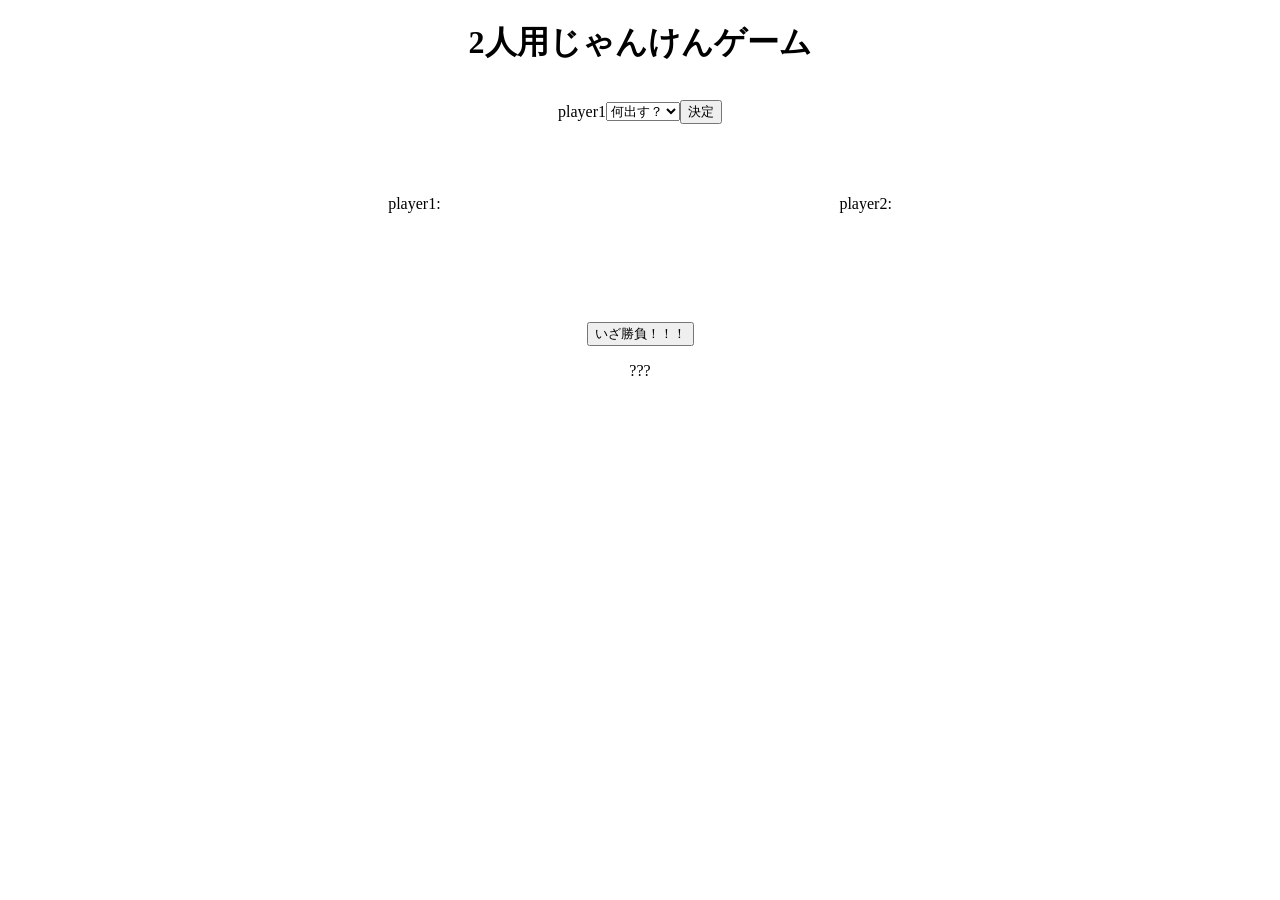
<file: jyanaken/index.html>
<!DOCTYPE html>
<html lang="ja">
  <head>
    <meta charset="UTF-8" />
    <meta name="viewport" content="width=device-width, initial-scale=1.0" />
    <link rel="stylesheet" href="./style.css" />
    <title>じゃんけんゲーム</title>
  </head>
  <body>
    <!--<h1>じゃんけんげーむ</h1>
     <div>
      <p>自分の手</p>
      <form>
        <select id="myHand">
          <option value="0">グー</option>
          <option value="1">チョキ</option>
          <option value="2">パー</option>
        </select>
      </form>
      <input type="button" value="決定" id="gameStart" />
    </div>
    <p id="cpHand"></p>
    <p id="log"></p> -->

    <!-- チャレンジ問題 -->

    <h1>2人用じゃんけんゲーム</h1>
    <div class="select-hand">
        <p id="player">player1</p>
        <form>
            <select id="playerHand">
                <option value="" selected>何出す？</option>
                <option value="0">グー</option>
                <option value="1">チョキ</option>
                <option value="2">パー</option>
            </select>
        </form>
        <input type="button" value="決定" id="setHand">
    </div>
    <div class="player-hand">
        <div id="player1Area">
            <p id="player1Hand">player1:</p>
            <img id="player1img">
        </div>
        <div id="player2Area">
            <p id="player2Hand">player2:</p>
            <img id="player2img">
        </div>
    </div>
    <input type="button" value="いざ勝負！！！" id="gameStart">
    <p id="log">???</p>

    <!-- チャレンジ問題ここまで -->

    <!-- <script src="./main.js"></script> -->
    <script src="./main2.js"></script>
  </body>
</html>
</file>
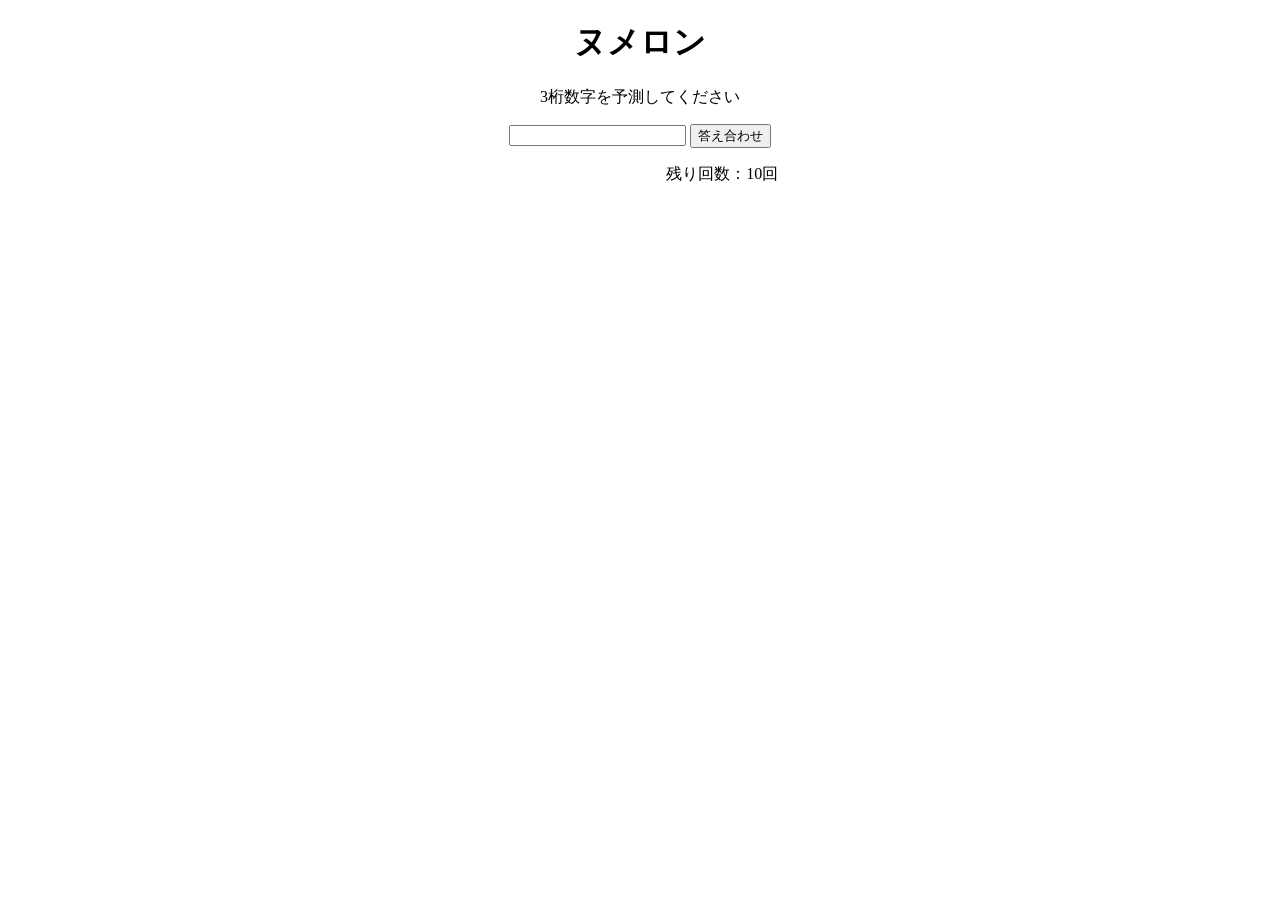
<file: numeron/index.html>
<!DOCTYPE html>
<html lang="ja">
  <head>
    <meta charset="UTF-8" />
    <meta name="viewport" content="width=device-width, initial-scale=1.0" />
    <title>ヌメロン</title>
    <style>
      body {
          max-width: 700px;
          padding: 0 3%;
          margin: 0 auto;
          text-align: center;
      }
      .flex_box {
          display: flex;
          margin: 1rem 0 0;
          justify-content: space-around;
      }
      .flex_box div {
          width: 45%;
          text-align: left;
      }
      .flex_box > div:not(:last-child) {
          margin-right: 5%;
      }
      .flex_box p {
          margin: 0;
          line-height: 1.3;
      }
      #result p:nth-child(even) {
          margin-bottom: 12px;
          padding-bottom: 5px;
          border-bottom: 1px dashed #d0c9c9;
      }
      #newGame {
          margin: 1rem auto 0;
      }
    </style>
  </head>

  <body>
    <h1>ヌメロン</h1>
    <p>3桁数字を予測してください</p>
    <input type="number" id="answerNum" />
    <button type="submit" id="numCheck">答え合わせ</button>
    <div class="flex_box">
        <div id="result"></div>
        <div id="remainTurn"></div>
    </div>
    <button id="newGame">もう一度遊ぶ</button>
    <script src="./main.js"></script>
  </body>
</html>
</file>
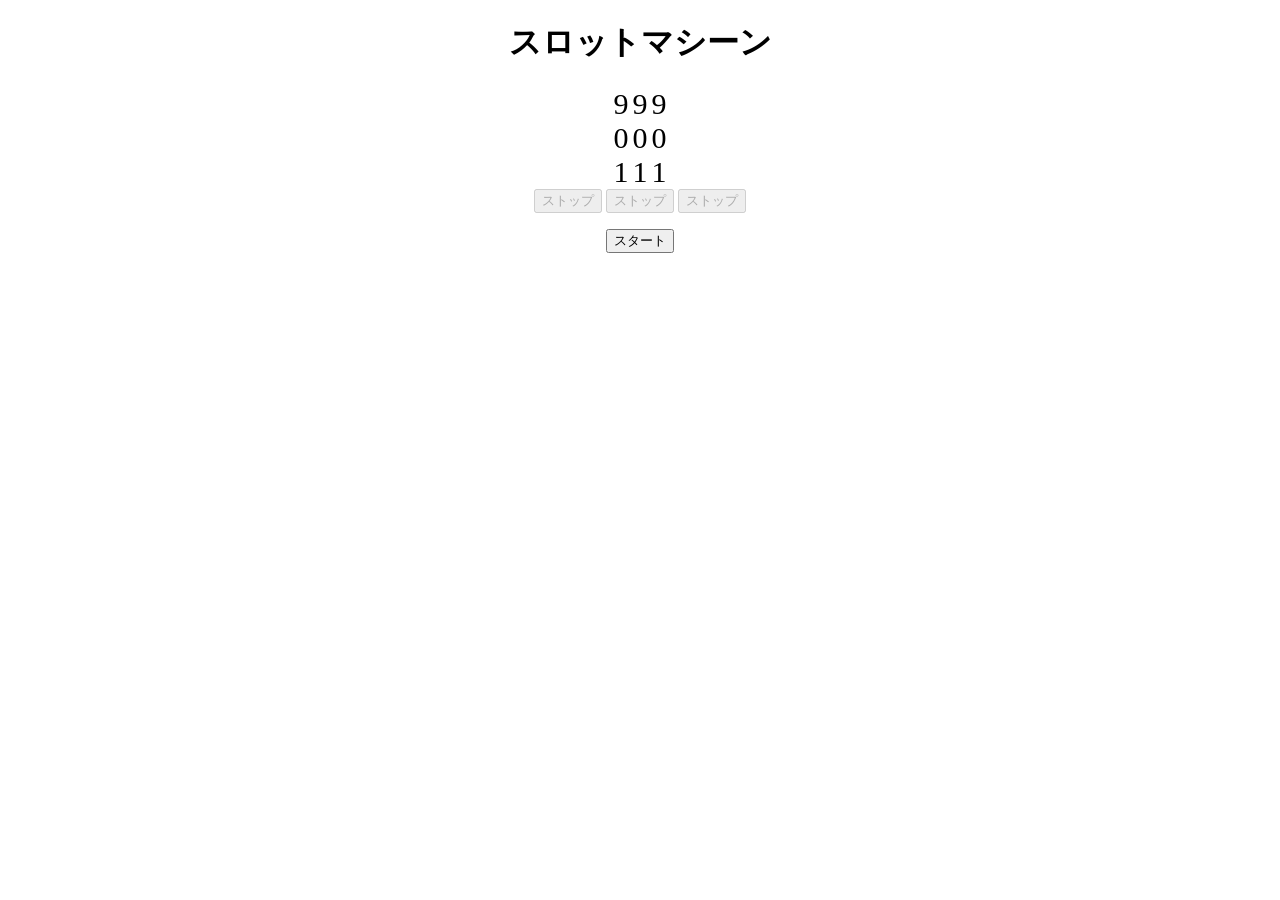
<file: slotmachine/index.html>
<!DOCTYPE html>
<html lang="ja">
<head>
    <meta charset="UTF-8">
    <meta name="viewport" content="width=device-width, initial-scale=1.0">
    <link rel="stylesheet" href="./style.css">
    <title>スロットマシーン</title>
</head>
<body>
    <h1>スロットマシーン</h1>
    <div class="slot-wrap">
        <!-- 追加チャレンジ問題 -->

        <div class="slot upper-slot">
            <p id="nowTime1"></p>
            <p id="nowTime2"></p>
            <p id="nowTime3"></p>
        </div>

        <!-- 追加チャレンジ問題 ここまで -->

        <div class="slot middle-slot">
            <p id="nowTime4"></p>
            <p id="nowTime5"></p>
            <p id="nowTime6"></p>
        </div>
        
        <!-- 追加チャレンジ問題 -->

        <div class="slot downer-slot">
            <p id="nowTime7"></p>
            <p id="nowTime8"></p>
            <p id="nowTime9"></p>
        </div>

    <form>
        <input type="button" name="" id="setTime1" value="ストップ">
        <input type="button" name="" id="setTime2" value="ストップ">
        <input type="button" name="" id="setTime3" value="ストップ">
        <input type="button" id="startTimer" value="スタート"></input>
    </form>
    <!-- <script src="./main.js"></script> -->
    <script src="./main2.js"></script>
</body>
</html>
</file>
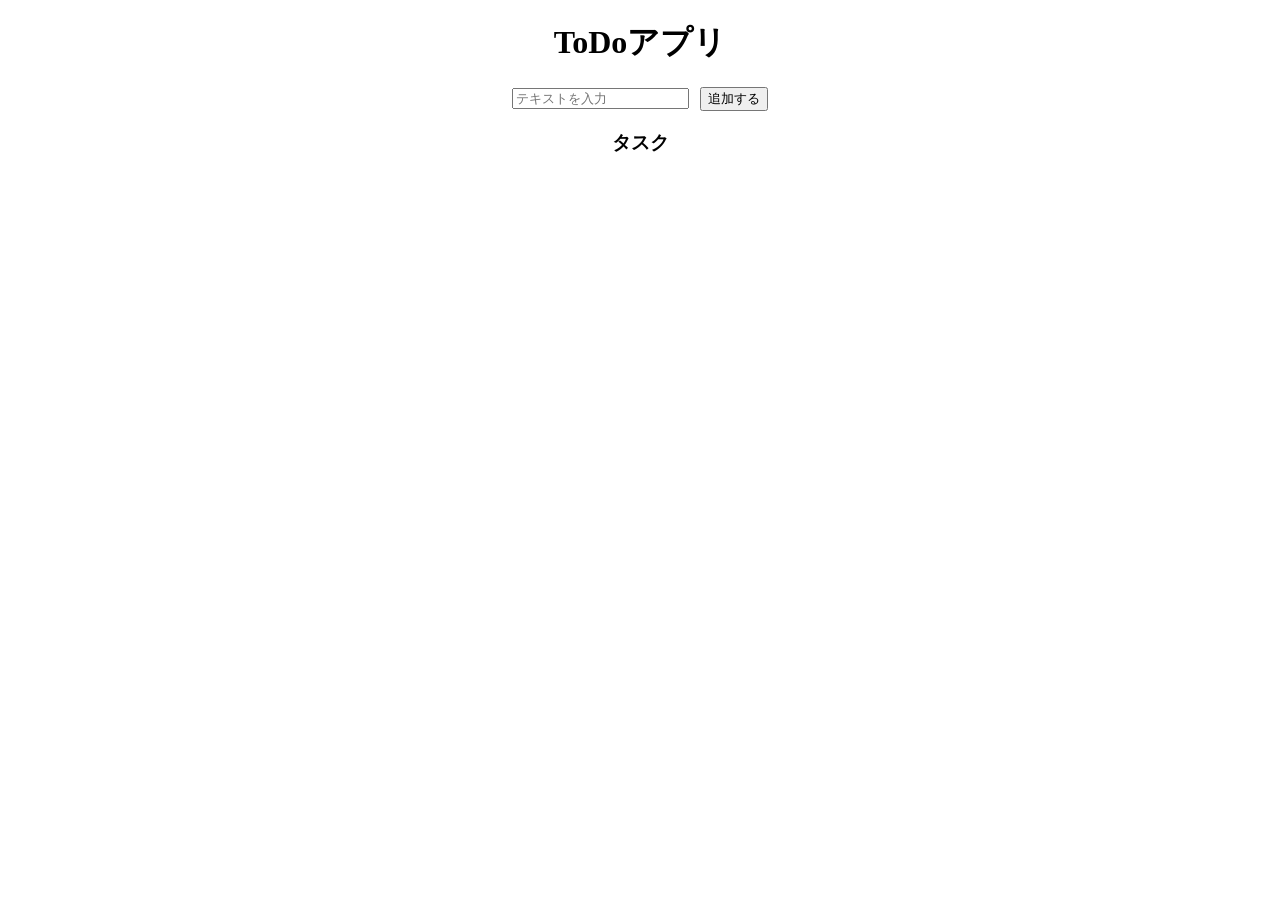
<file: ToDo/index.html>
<!DOCTYPE html>
<html lang="en">
  <head>
    <meta charset="UTF-8" />
    <meta name="viewport" content="width=device-width, initial-scale=1.0" />
    <link rel="stylesheet" href="style.css" />
    <title>ToDoアプリ</title>
  </head>
  <body>
    <header>
      <h1>ToDoアプリ</h1>
    </header>
    <div class="addli">
      <input id="add-area" type="text" placeholder="テキストを入力" />
      <button class="add-btn">追加する</button>
    </div>
    <div id="todo-app">
      <h3>タスク</h3>
      <ul class="lists" id="todo"></ul>
    </div>

    <script src="main.js"></script>
  </body>
</html>
</file>
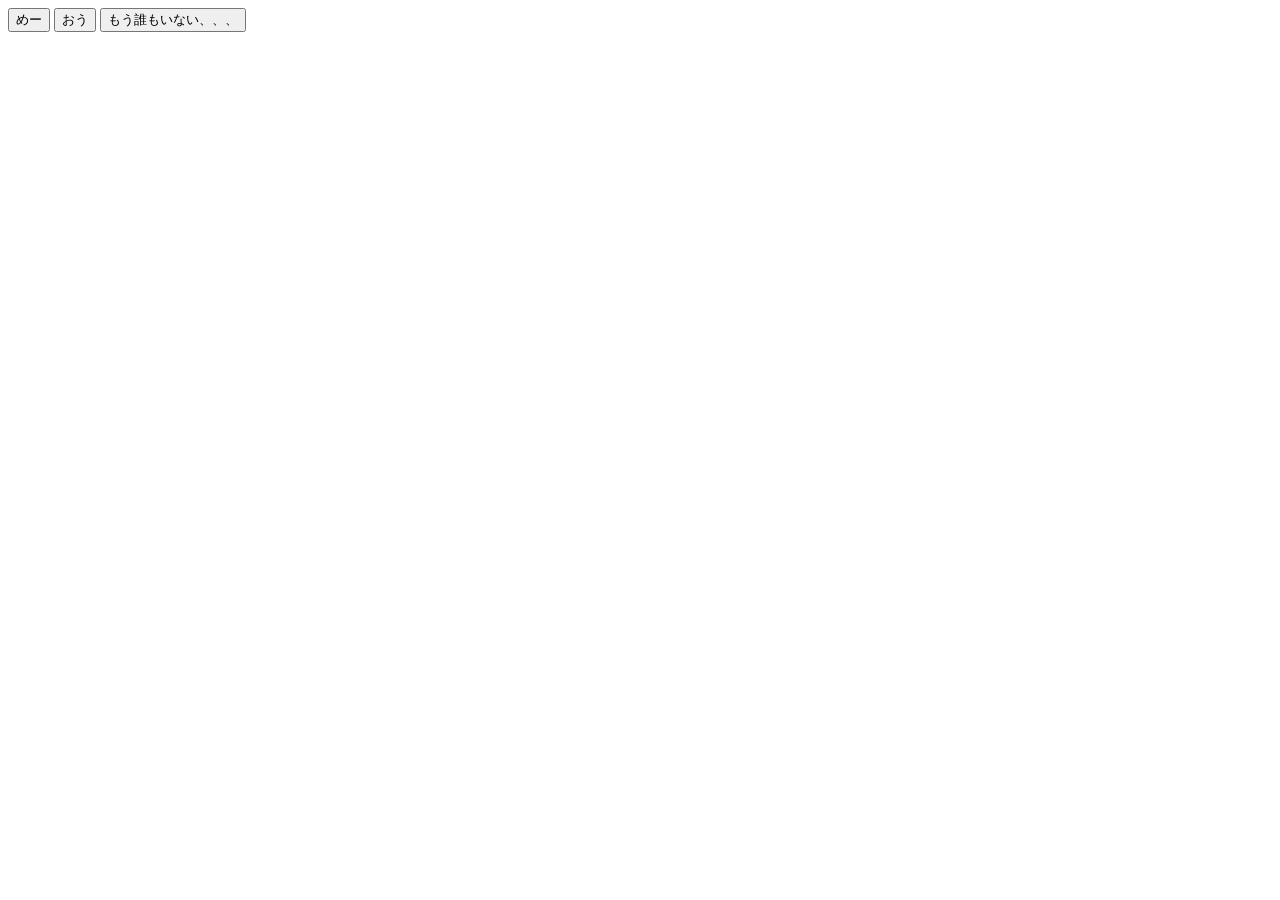
<file: easy/datyoclub/index.html>
<!DOCTYPE html>
<html lang="ja">
<head>
    <meta charset="UTF-8">
    <meta name="viewport" content="width=device-width, initial-scale=1.0">
    <title>DatyoukurabuGame</title>
</head>

<body>
    <button onclick="cntUp()">めー</button>
    <button onclick="repeat()">おう</button>
    <button onclick="cntDn()">もう誰もいない、、、</button>
    <script src="./main.js"></script>
    </body>
</html>
</file>
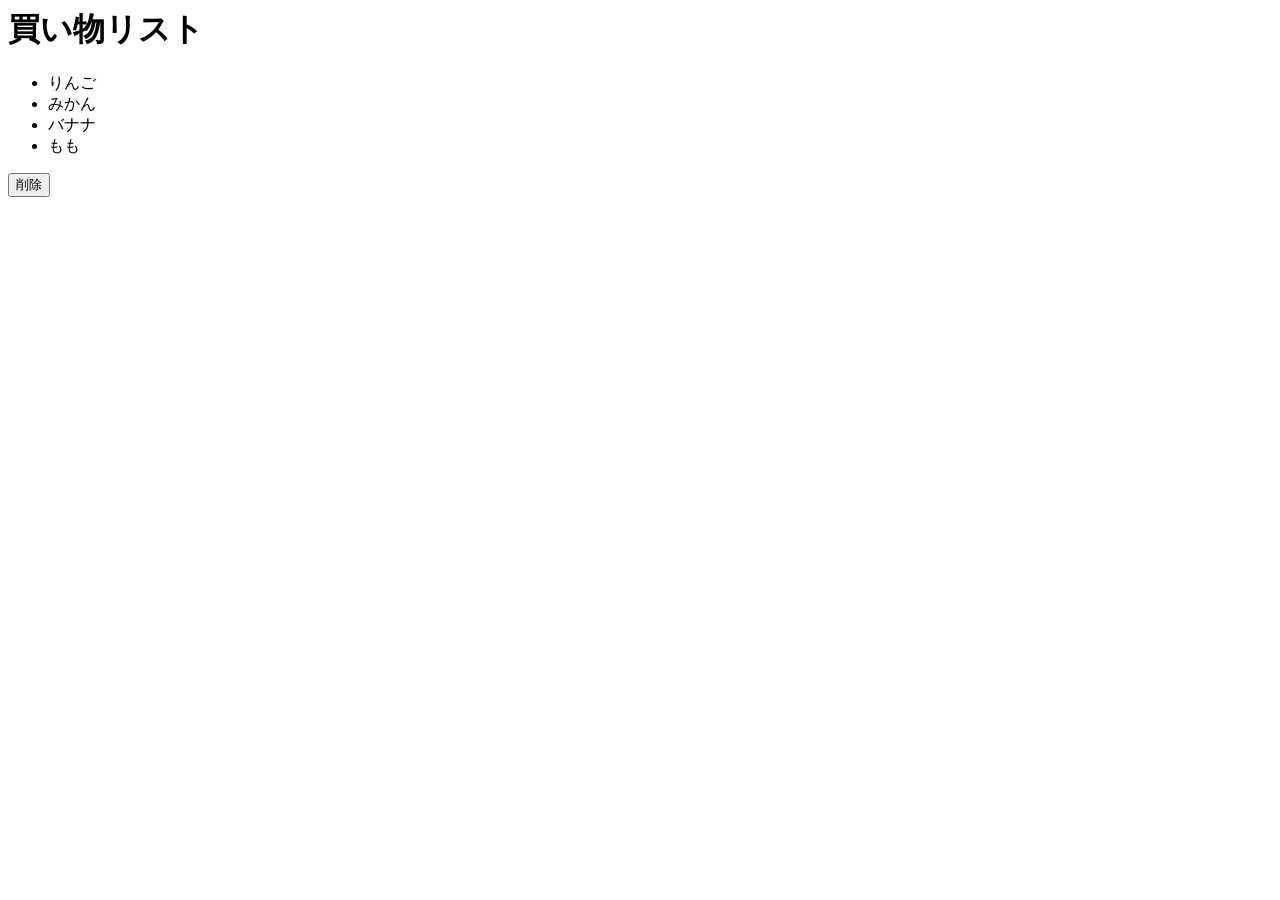
<file: easy/dom/index.html>
<html>

<body>
    <h1 id="title">買い物リスト</h1>
    <ul class="list">
        <li>りんご</li>
        <li>みかん</li>
        <li>バナナ</li>
    </ul>
    <button type="button" id="button">削除</button>

    <script src="main.js"></script>
</body>

</html>
</file>
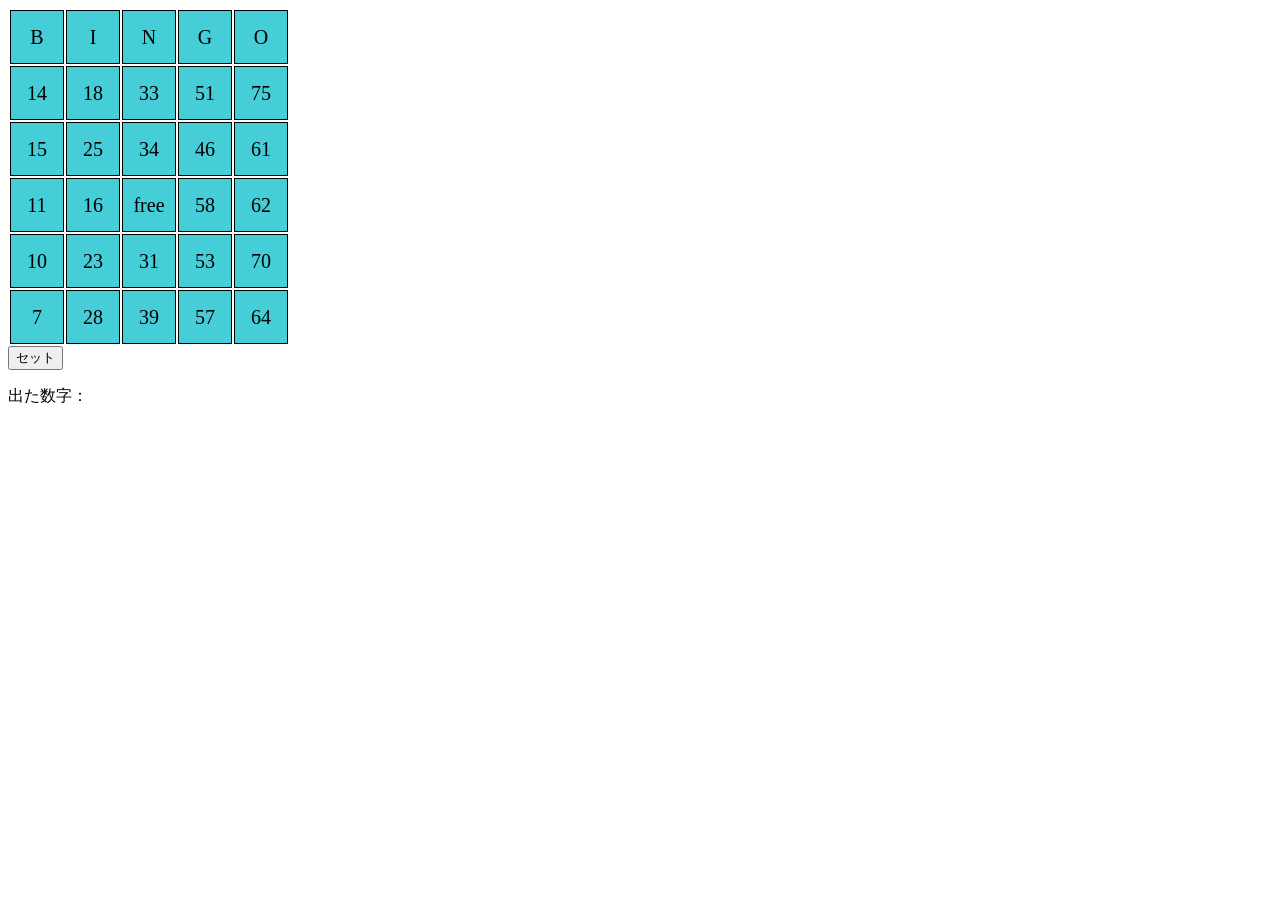
<file: hard/bingosheet/index.html>
<!DOCTYPE html>
<html lang="ja">
  <head>
    <meta charset="UTF-8" />
    <meta name="viewport" content="width=device-width, initial-scale=1.0" />
    <link rel="stylesheet" href="./style.css" />
    <title>ビンゴシート</title>
  </head>
  <body>
    <table id="view"></table>
    <button id="hitNum">セット</button>
    <p id="hitNumArea"></p>
    <script src="./main.js"></script>
  </body>
</html>
</file>
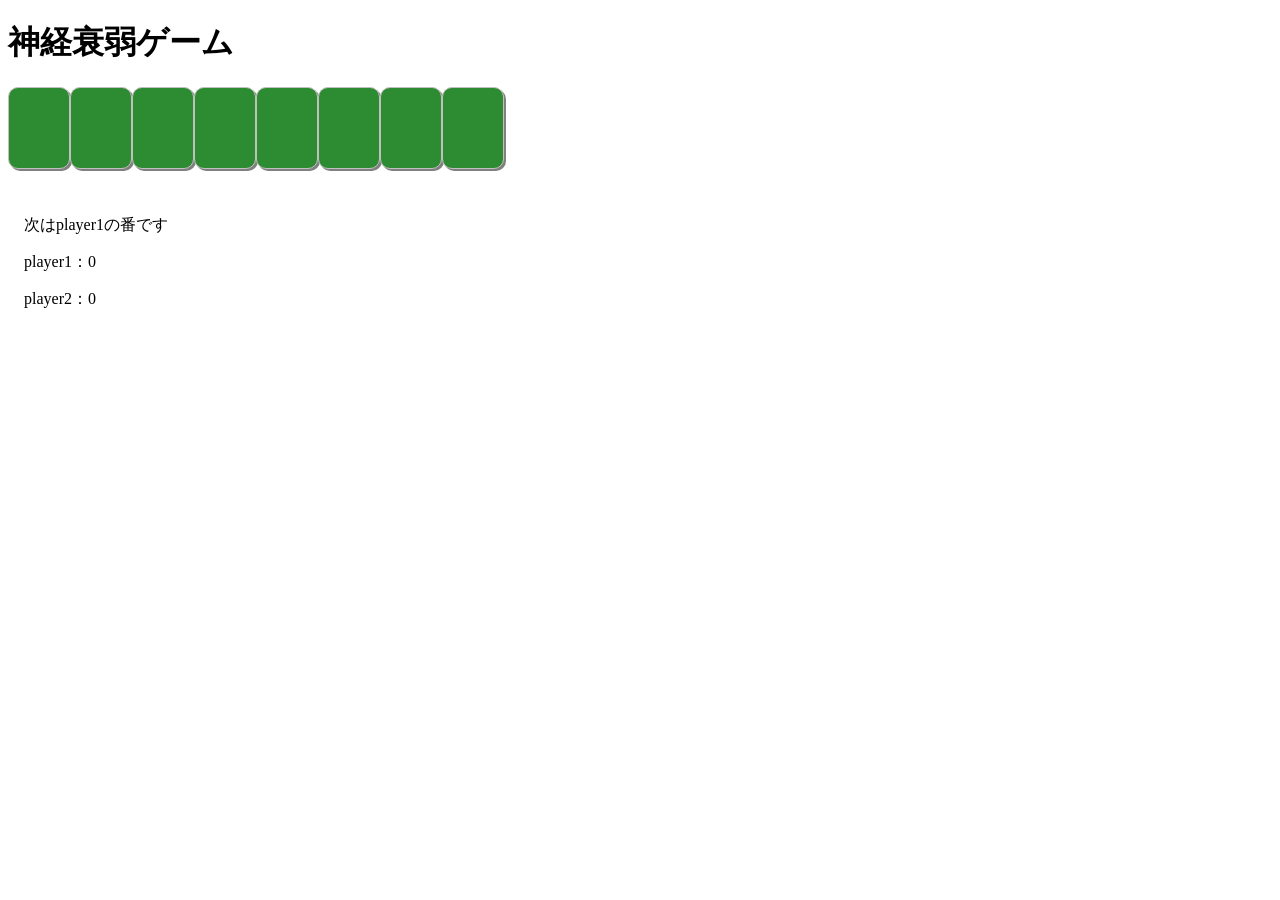
<file: hard/sinkeisuizyaku/index.html>
<!DOCTYPE html>
<html lang="ja">
  <head>
    <meta charset="UTF-8" />
    <meta name="viewport" content="width=device-width, initial-scale=1.0" />
    <link rel="stylesheet" href="./style.css" />
    <title>神経衰弱</title>
  </head>

  <body>
    <h1>神経衰弱ゲーム</h1>
    <div id="panel"></div>

    <!-- チャレンジ問題 -->

    <div class="wrap">
      <p id="nextPlayer"></p>
      <p id="player1Point"></p>  
      <p id="player2Point"></p>
    </div>

    <!-- チャレンジ問題 ここまで -->

    <script src="./main.js"></script>
  </body>
</html>
</file>
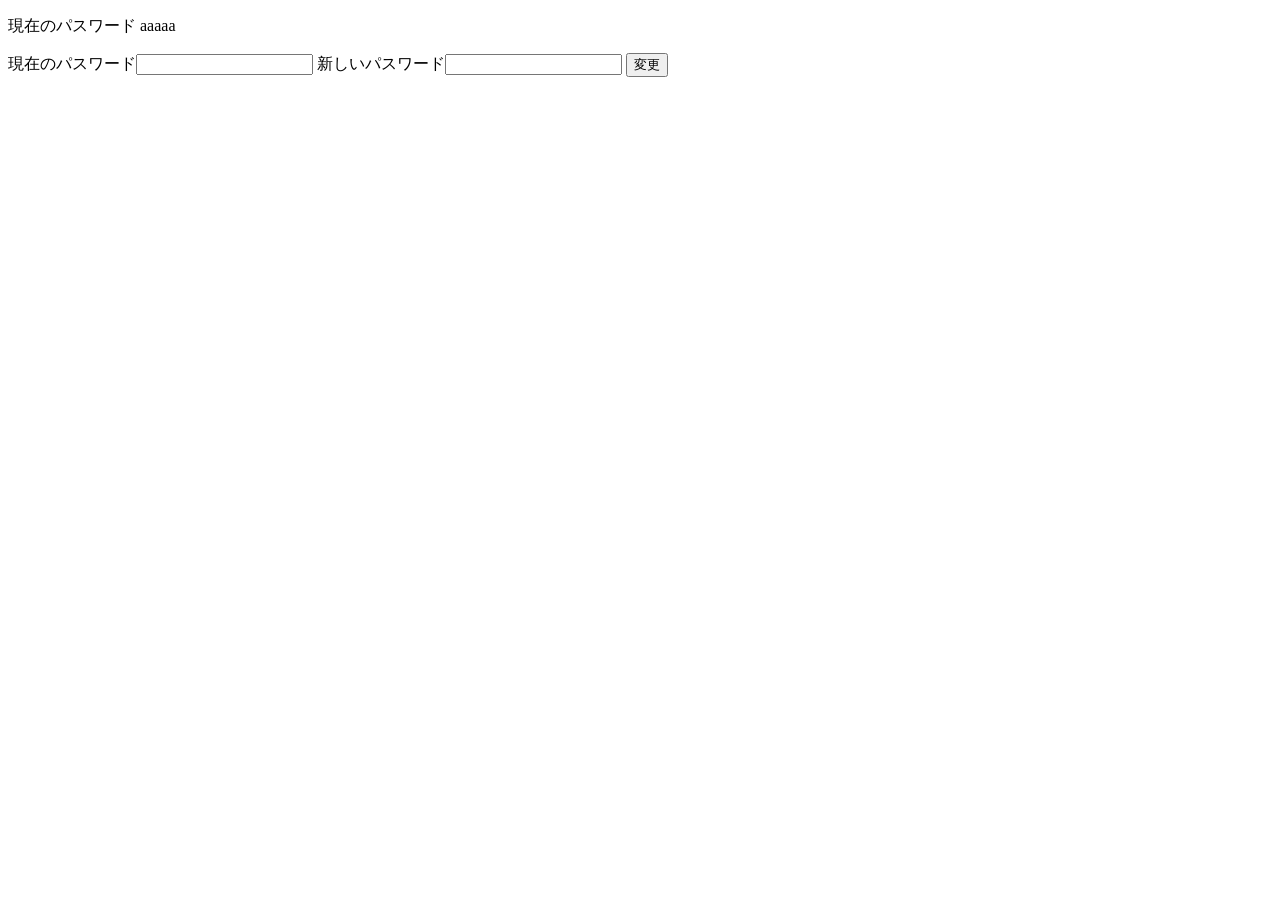
<file: normal/changePassword/index.html>
<!DOCTYPE html>
<html lang="ja">
<head>
    <meta charset="UTF-8">
    <meta name="viewport" content="width=device-width, initial-scale=1.0">
    <title>changePassword</title>
</head>
<body>
    <form>
        <p id="nowPassword"></p>
        <label>現在のパスワード<input type="text" value="" id="confirmPassword"></label>
        <label>新しいパスワード<input type="text" value="" id="newPassword"></label>
        <input type="button" id="setPassword" value="変更"></input>
    </form>
    <script src="./main.js"></script>
</body>
</html>
</file>
<file: jyanaken/style.css>
/* div {
  display: flex;
  align-items: center;
} */

/* チャレンジ問題 */

body {
  text-align: center;
}

img {
  width: 60%;
}

.player-hand div {
    width: 49%;
    padding: 3%;
    box-sizing: border-box;
    border-radius: 3px;
}

.player-hand .draw {
  background-color: #ddd;
}

.player-hand .win {
    background: #f9df8e;
}

.win p {
  font-weight: bold;
  color: #ff3535;
}

.player-hand div:first-child {
  margin-right: 2%;
}

.select-hand {
  display: flex;
  align-items: center;
  justify-content: center;
}

.player-hand {
  display: flex;
  justify-content: space-between;
  width: 70%;
  margin: 1rem auto 3rem;
}
</file>
<file: slotmachine/style.css>
body {
  text-align: center;
}
p {
  display: inline-block;
  margin: 0;
  font-size: 30px;
}
#setTime {
  width: 100;
}
#startTimer {
  display: block;
  margin: 0 auto;
}

#startTimer {
    margin-top: 1rem;
}

.match {
  color: red;
}

/*  チャレンジ問題 */

/* .slot-wrap {
  height: 160px;
}

.slot {
  height: 40px;
} */

/*  チャレンジ問題  ここまで */
</file>
<file: ToDo/style.css>
body {
  text-align: center;
}

.lists {
  list-style: none;
  margin-left: 14vw;
  padding: 0;
}

button {
    margin-left: 7px;
}

#todo li {
    text-align: left;
}

#todo li:not(:last-child) {
    margin-bottom: 1rem;
}
</file>
<file: hard/bingosheet/style.css>
td {
  background-color: rgb(70, 206, 216);
  border: 1px solid black;
  width: 50px;
  height: 50px;
  text-align: center;
  vertical-align: middle;
  table-layout: fixed;
  padding: 1px;
  font-size: 20px;
}

/* チャレンジ問題 */

.hit-num {
  background-color: black ;
  color: rgb(70, 206, 216) ;
}

/* チャレンジ問題 ここまで */
</file>
<file: hard/sinkeisuizyaku/style.css>
panel {
  width: 310px;
  height: 340px;
  overflow: hidden;
}

.card {
  width: 60px;
  height: 80px;
  line-height: 80px;
  border: 1px solid silver;
  border-radius: 10px;
  text-align: center;
  font-size: 26px;
  font-weight: bold;
  box-shadow: gray 2px 2px;
  background: white;
  float: left;
  cursor: pointer;
}
/* 裏の状態 */
.back {
  background-size: 60px 80px;
  background-color: rgb(45, 139, 50);
}

.finish {
  opacity: 0;
  cursor: default;
}

.wrap {
    padding-top: 7rem;
    padding-left: 1rem;
}
</file>
